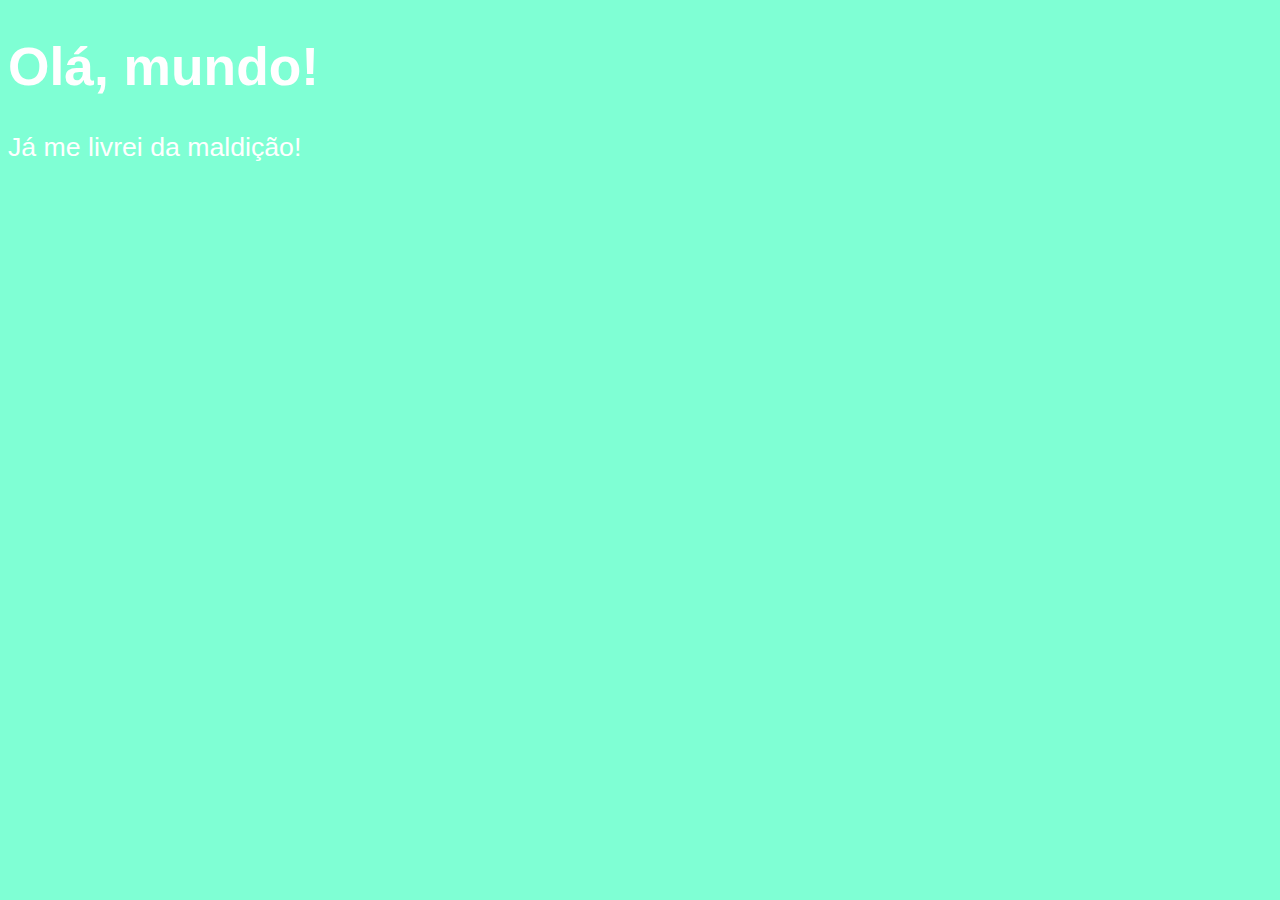
<file: Aula04/ex001.html>
<!DOCTYPE html>
<html lang="pt-br">
<head>
    <meta charset="UTF-8">
    <meta http-equiv="X-UA-Compatible" content="IE=edge">
    <meta name="viewport" content="width=device-width, initial-scale=1.0">
    <title>Site Menno</title>
    <style>
        body {
            background-color: aquamarine;
            color: white; 
            font: normal 20pt Arial;  

        }
    </style>
</head>
<body>
    <h1>Olá, mundo!</h1>
    <p>Já me livrei da maldição!</p>
    <script> 
        // Definindo alertas e prompts:
        window.alert('Bem-vindo Camarada!')
        window.confirm('Está curtindo JS?') 
        window.prompt('Qual é seu nome?')
        
    </script> 
</body>
</html>
</file>
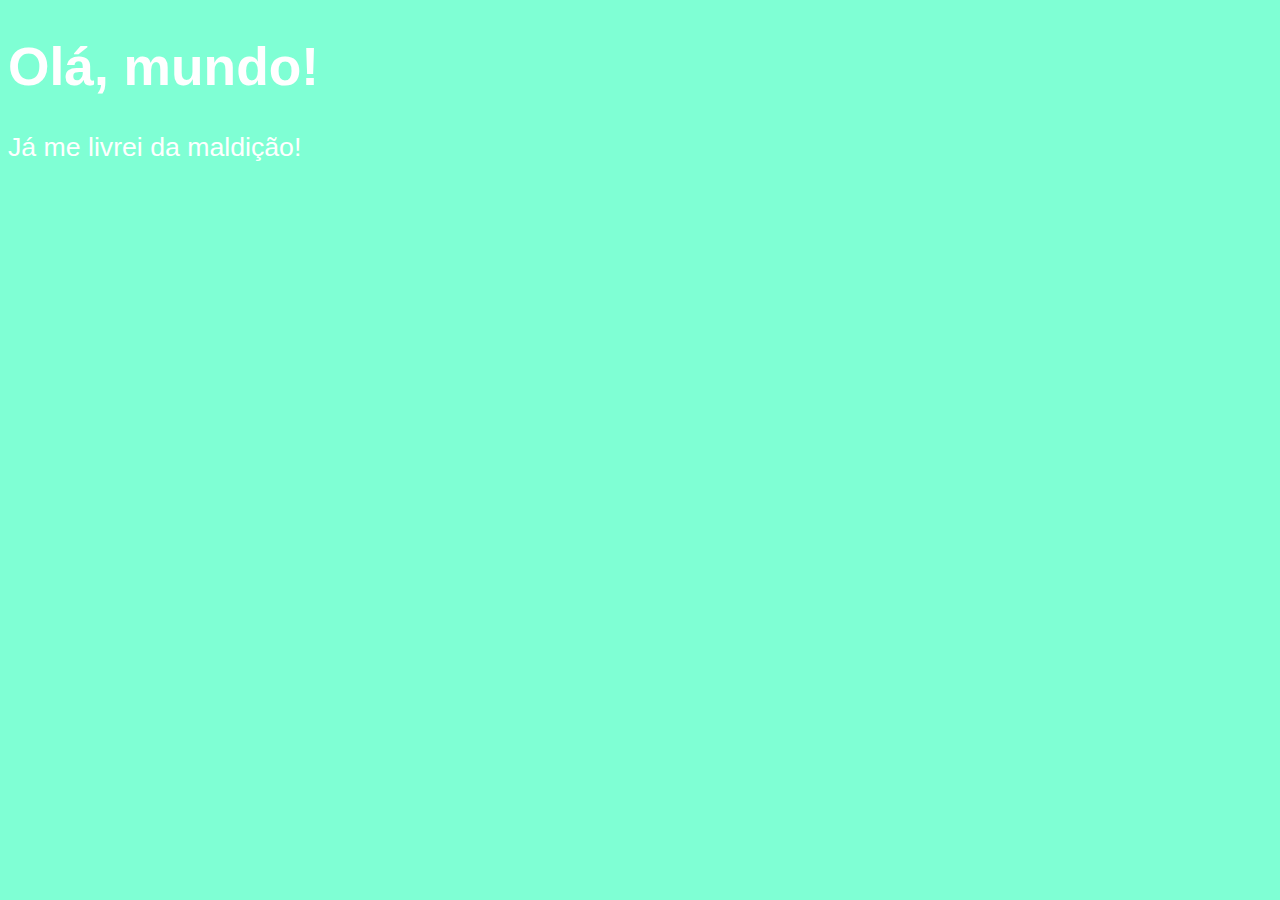
<file: Aula06/ex002.html>
<!DOCTYPE html>
<html lang="pt-br">
<head>
    <meta charset="UTF-8">
    <meta http-equiv="X-UA-Compatible" content="IE=edge">
    <meta name="viewport" content="width=device-width, initial-scale=1.0">
    <title>Site Menno</title>
    <style> /* comentário em css */
        body {
            background-color: aquamarine;
            color: white; 
            font: normal 20pt Arial;  

        }
    </style>
</head>
<body>
    <h1>Olá, mundo!</h1> <!--isso é um comentário Html<!-->
    <p>Já me livrei da maldição!</p>
    <script> 
        // Definindo alertas e prompts:
        var nome = window.prompt('Qual é seu nome?')
        window.alert('É um grande prazer ter conhecer,' + nome + "!") //Concatenação
    </script> 
</body>
</html>
</file>
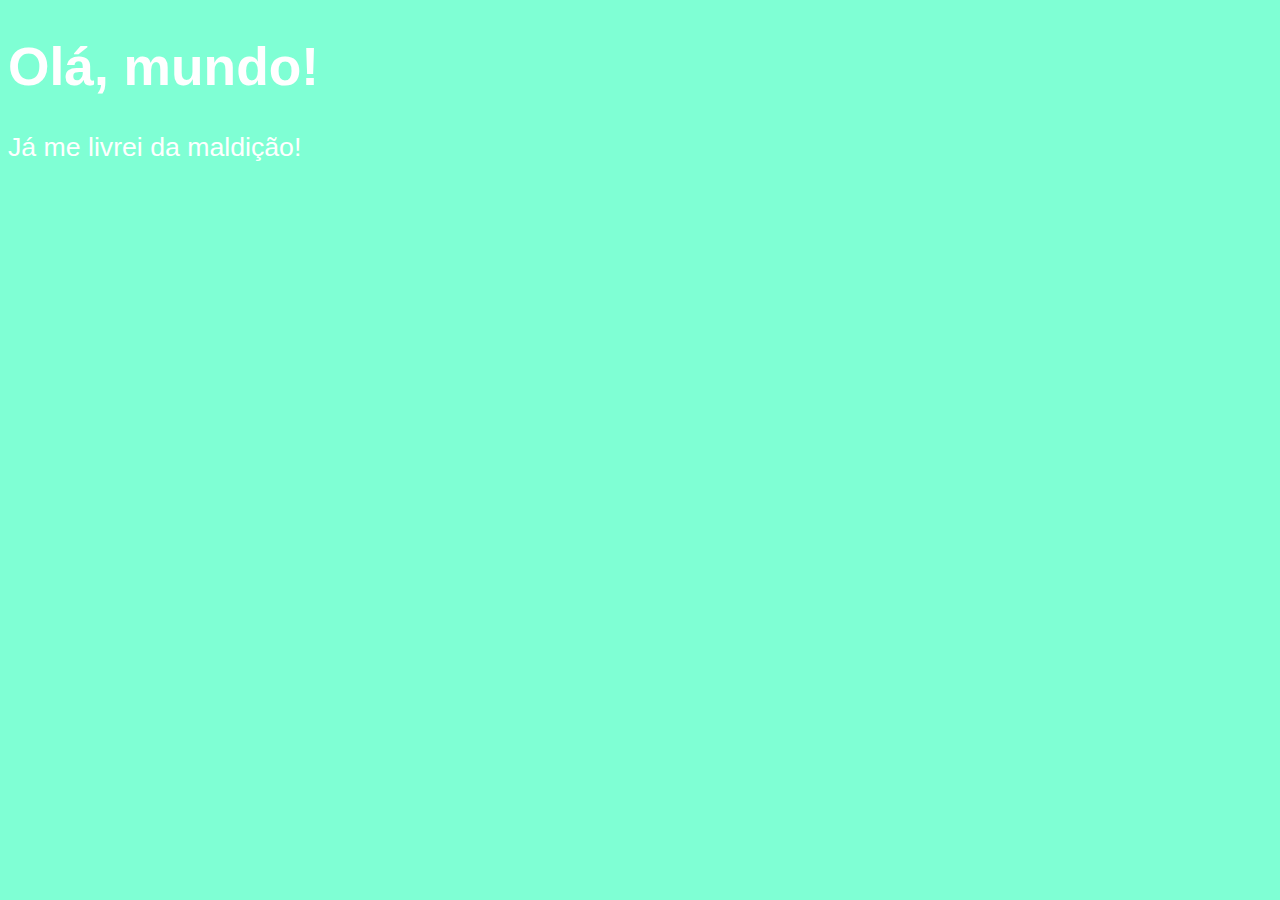
<file: Aula06/ex003.html>
<!DOCTYPE html>
<html lang="pt-br">
<head>
    <meta charset="UTF-8">
    <meta http-equiv="X-UA-Compatible" content="IE=edge">
    <meta name="viewport" content="width=device-width, initial-scale=1.0">
    <title>Site Menno</title>
    <style> /* comentário em css */
        body {
            background-color: aquamarine;
            color: white; 
            font: normal 20pt Arial;  

        }
    </style>
</head>
<body>
    <h1>Olá, mundo!</h1> <!--isso é um comentário Html<!-->
    <p>Já me livrei da maldição!</p>
    <script> 
        // Definindo alertas e prompts:
        var n1 = Number(window.prompt('Digite um número: ')) //Converteu num em string.
        var n2 = Number(window.prompt('Digite outro número: ')) //Converteu num em string.
        var s = n1 + n2
        window.alert(`A soma dos valores ${n1} e ${n2} é igual a: ${s}`) 
        // number + number = adição
        // string + string = concatenação
    </script> 
</body>
</html>
</file>
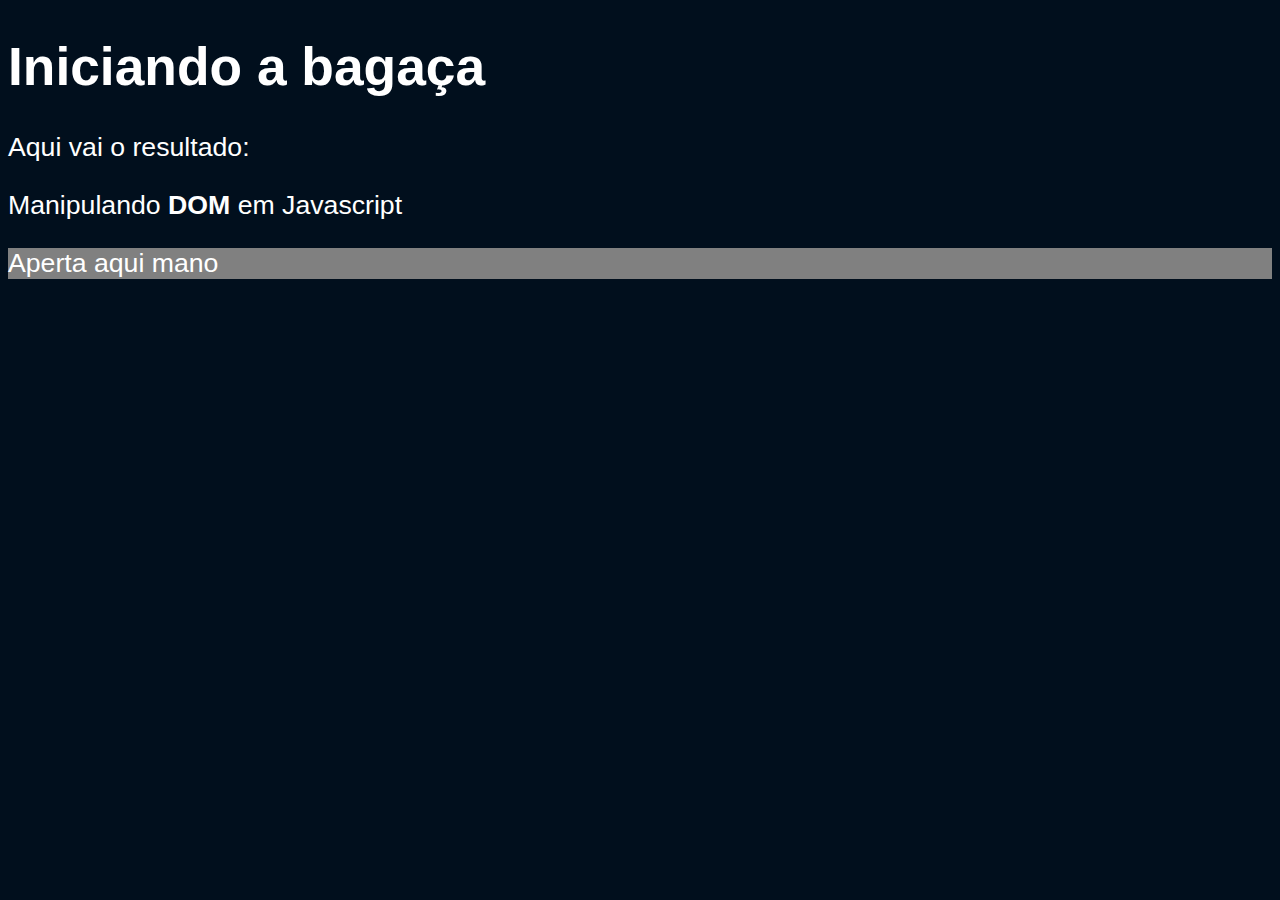
<file: Aula09/ex005.html>
<!DOCTYPE html>
<html lang="en">
<head>
    <meta charset="UTF-8">
    <meta http-equiv="X-UA-Compatible" content="IE=edge">
    <meta name="viewport" content="width=device-width, initial-scale=1.0">
    <title>Aula sobre DOM</title>
    <style>
        body{
            background: rgb(1, 15, 29);
            color: white;
            font: normal 20pt arial;
        } 
    </style>
</head>
<body>
    <h1>Iniciando a bagaça</h1>
    <p>Aqui vai o resultado: </p>
    <p>Manipulando <strong>DOM</strong> em Javascript</p>
    <div class='msg'> Aperta aqui mano</div>
    <script>
        var corpo = window.document.body
      var p1 = window.document.getElementsByTagName('p')[1]
      
      /* 
      window.document.write('Está escrito assim: ' + p1.innerText)
      var d = window.document.getElementById('msg')
      d.style.background = "red"
      d.innerText = 'AlphaTauri' 
      */
       var lt = window.document.querySelector('div.msg')
       lt.style.background = 'grey'
      

    </script>
</body>
</html>
</file>
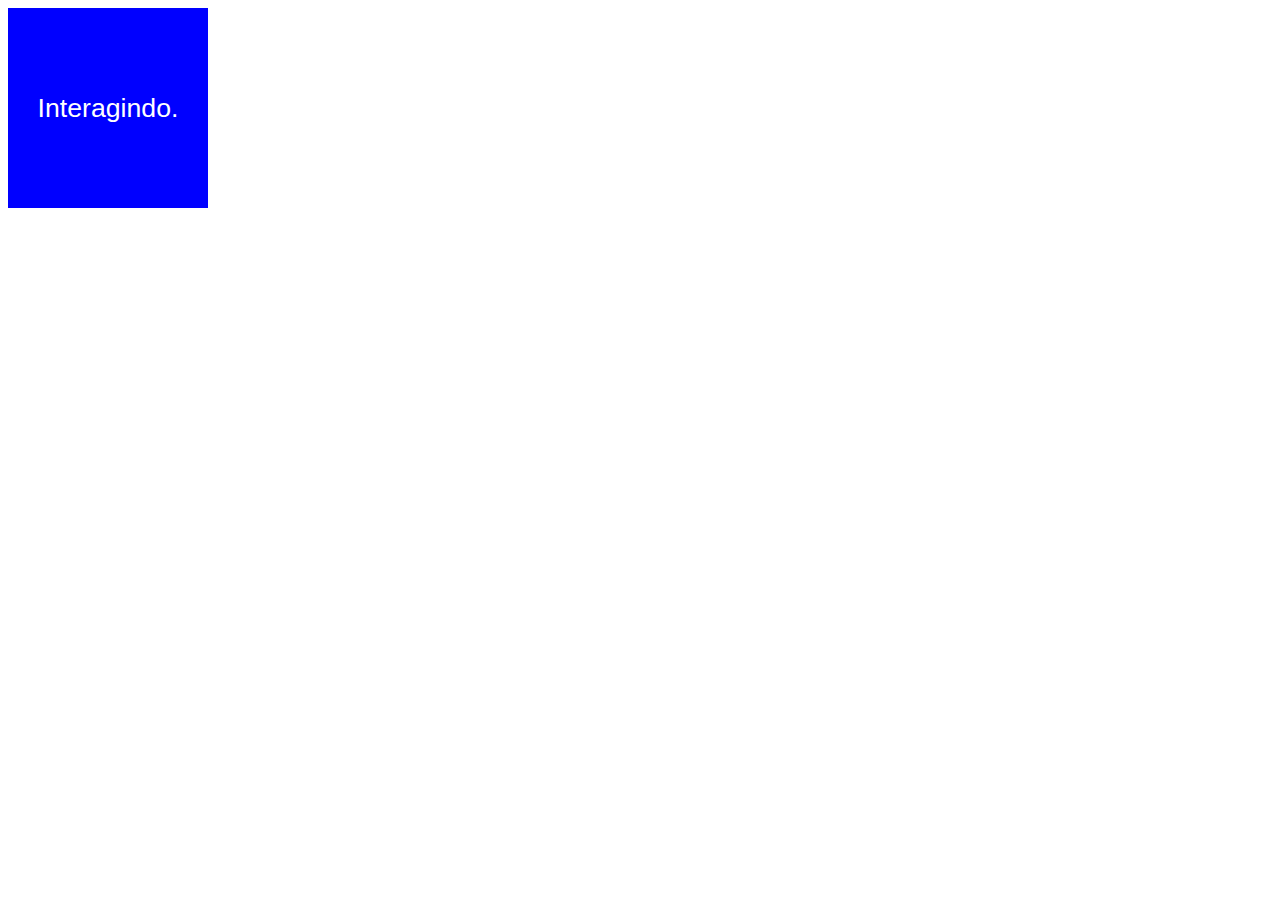
<file: Aula10/ex006.html>
<!DOCTYPE html>
<html lang="en">
<head>
    <meta charset="UTF-8">
    <meta http-equiv="X-UA-Compatible" content="IE=edge">
    <meta name="viewport" content="width=device-width, initial-scale=1.0">
    <title>Eventos DOM</title>
    <style>
        div#area {
            font: normal 20pt arial;
            background: blue;
            color: white;
            width: 200px;
            height: 200px;
            line-height: 200px;
            text-align: center;
        }

    </style>
</head>
<body>
    <div id ='area'> 
        Interagindo.
    </div>
    
    <script>
        
        var a = window.document.getElementById('area')
        a.addEventListener('click', clicar)
        a.addEventListener('mouseenter', entrar)
        a.addEventListener('mouseout', sair)

        function clicar() {
           a.innerText = "Clicou!"
           a.style.background = "red"
        }
        function entrar() {
           a.innerText = "Entrou!"
           a.style.background = "grey"
        }
        function sair() {
           a.innerText = "Saiu!" 
           a.style.background = "green"
        }


    </script>

</body>
</html>
</file>
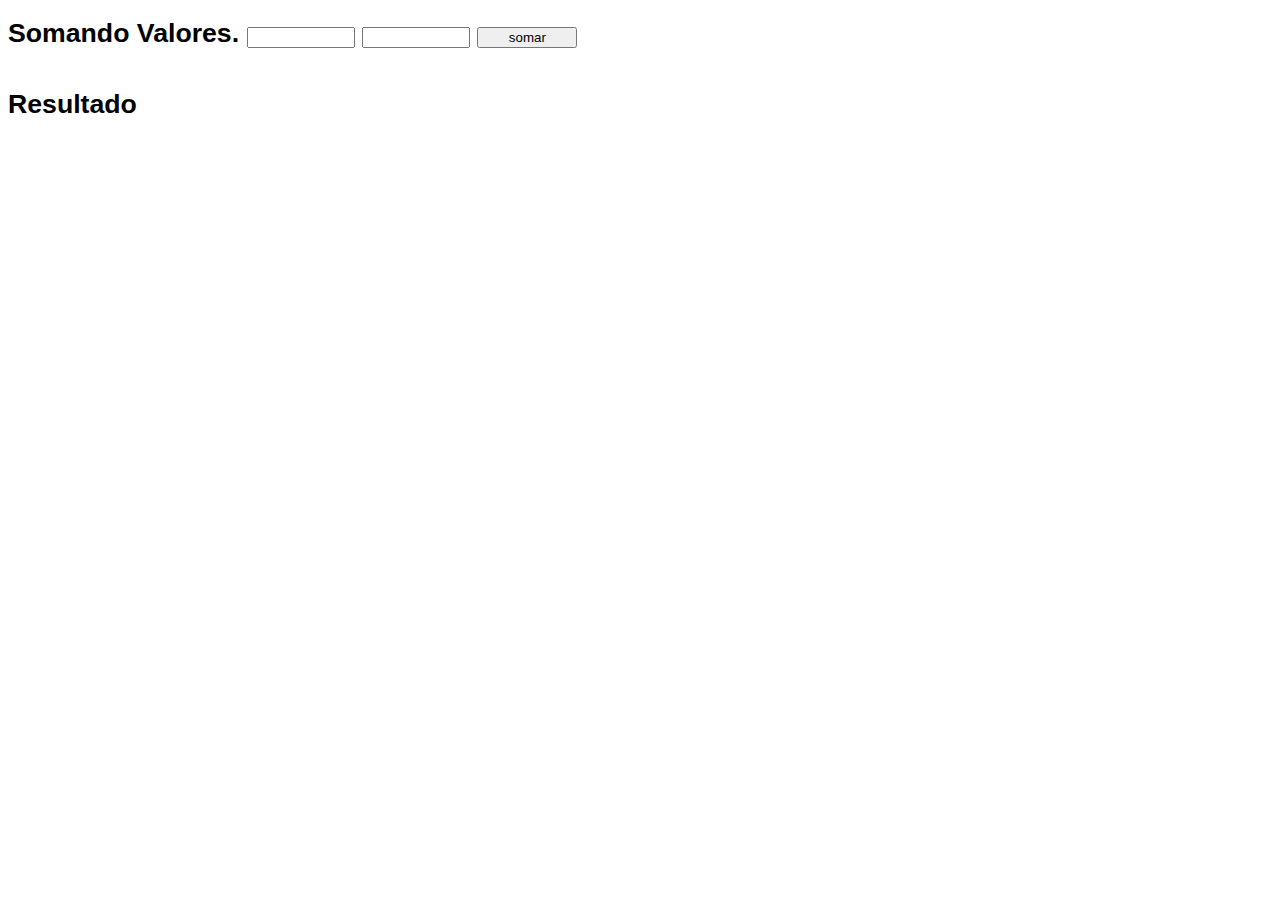
<file: Aula10/ex007.html>
<!DOCTYPE html>
<html lang="pt-br">
<head>
    <meta charset="UTF-8">
    <meta http-equiv="X-UA-Compatible" content="IE=edge">
    <meta name="viewport" content="width=device-width, initial-scale=1.0">
    <title>Operações Matemáticas</title>
    <style>
        body {
            font: normal 10pt arial;
        }
        input {
            font: normal 10pt arial;
            width: 100px;
        }
        div#res {
            margin-top: 40px;
        }
    </style>
</head>
<body>
    <h1>
        Somando Valores.
        <input type="number" name="txtn1" id="txtn1">
        <input type="number" name="txtn2" id="txtn2"> 
        <input type="button" value="somar" onclick="somar()">
        <div id="res"> Resultado </div>
        <script>
            function somar()  {
                var tn1 = window.document.getElementById('txtn1')
                var tn2 = window.document.querySelector('input#txtn2')
                var n1 = Number(tn1.value)
                var n2 = Number(tn2.value)
                var s = n1 + n2
                var res = window.document.getElementById('res')
                res.innerHTML = `A soma entre ${n1} e ${n2} é igual a ${s}.`
            }

        </script>
    
    
    </h1>
     
</body>
</html>
</file>
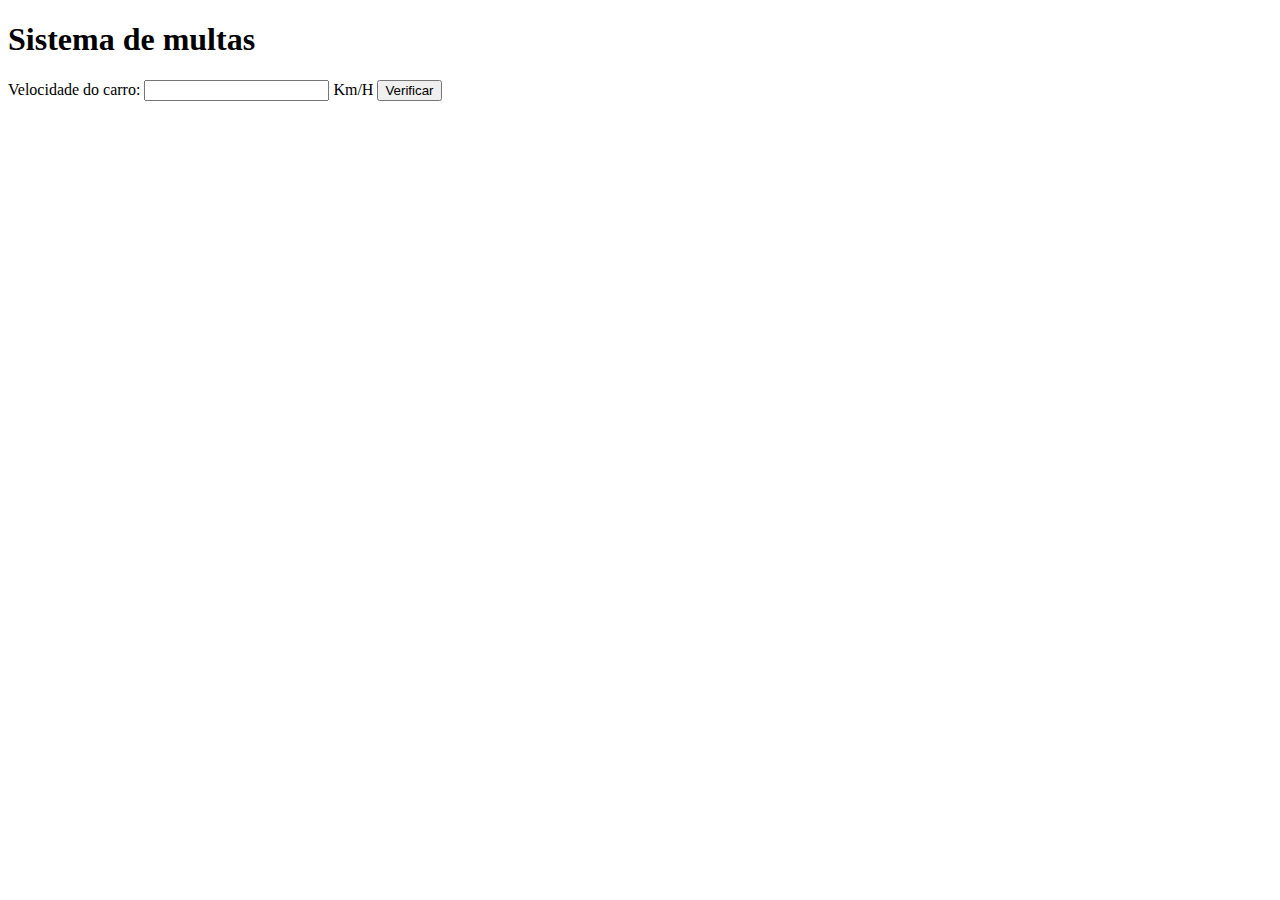
<file: Aula11/ex010.html>
<!DOCTYPE html>
<html lang="en">
<head>
    <meta charset="UTF-8">
    <meta http-equiv="X-UA-Compatible" content="IE=edge">
    <meta name="viewport" content="width=device-width, initial-scale=1.0">
    <title>Detran</title>
</head>
<body>
    <h1>Sistema de multas</h1>
    Velocidade do carro: <input type="number" name="txtvel" id="txtvel"> Km/H
    <input type="button" value="Verificar" onclick="calcular()">
    <div id="res">
    
    </div>
    <script>
        function calcular() {
            var txtv = window.document.querySelector('input#txtvel')
            var res = window.document.querySelector('div#res')
            var vel = Number(txtv.value)
            res.innerHTML = `<p>Sua velocidade atual é de <strong>${vel}KM/h</strong></p>`
            if (vel > 60) {
                res.innerHTML += '<p>Você foi <strong>MULTADO</strong> por excesso de velocidade!</p>'
            }

            res.innerHTML += '<p>Dirija com segurança!</p>'
    }
    </script>
</body>
</html>
</file>
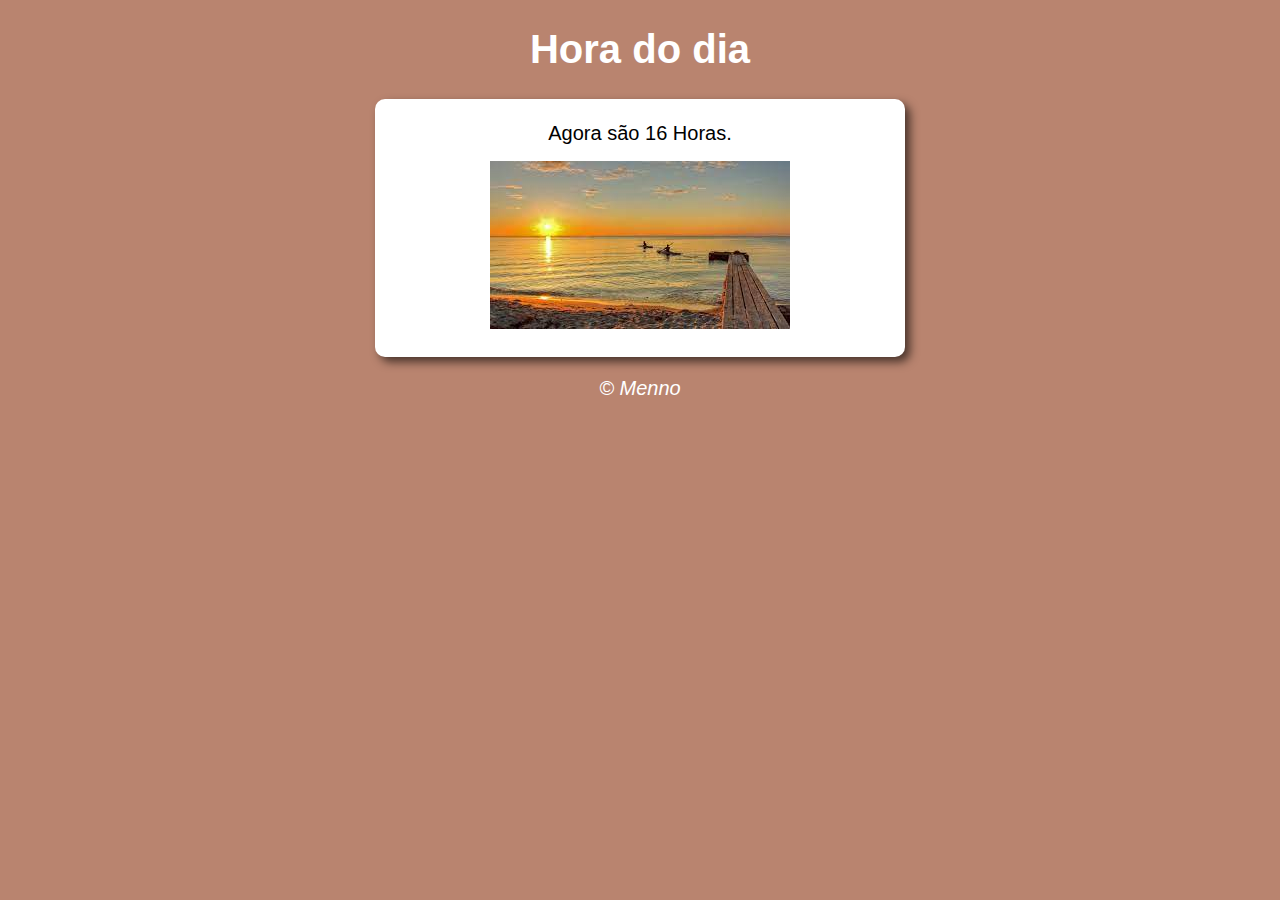
<file: Exe014/ex14.html>
<!DOCTYPE html>
<html lang="en">
<head>
    <meta charset="UTF-8">
    <meta http-equiv="X-UA-Compatible" content="IE=edge">
    <meta name="viewport" content="width=device-width, initial-scale=1.0">
    <title>Hora do dia.</title>
    <link rel="stylesheet" href="estilo14.css">
</head>

<body onload="carregar()">
    <header> 
        <h1>Hora do dia</h1>

    </header>
    <section>
       <div id="msg">
            Aqui vai aparecer a hora.
       </div>
       <div id="foto">
        <img id="img1" src="manha1.jpg" alt="foto de manhã">
            
       </div>
    </section>
    <footer>
        <script src="java14.js"></script>
        <p>
            &copy; Menno 
        </p>
    </footer>
</body>
</html>
</file>
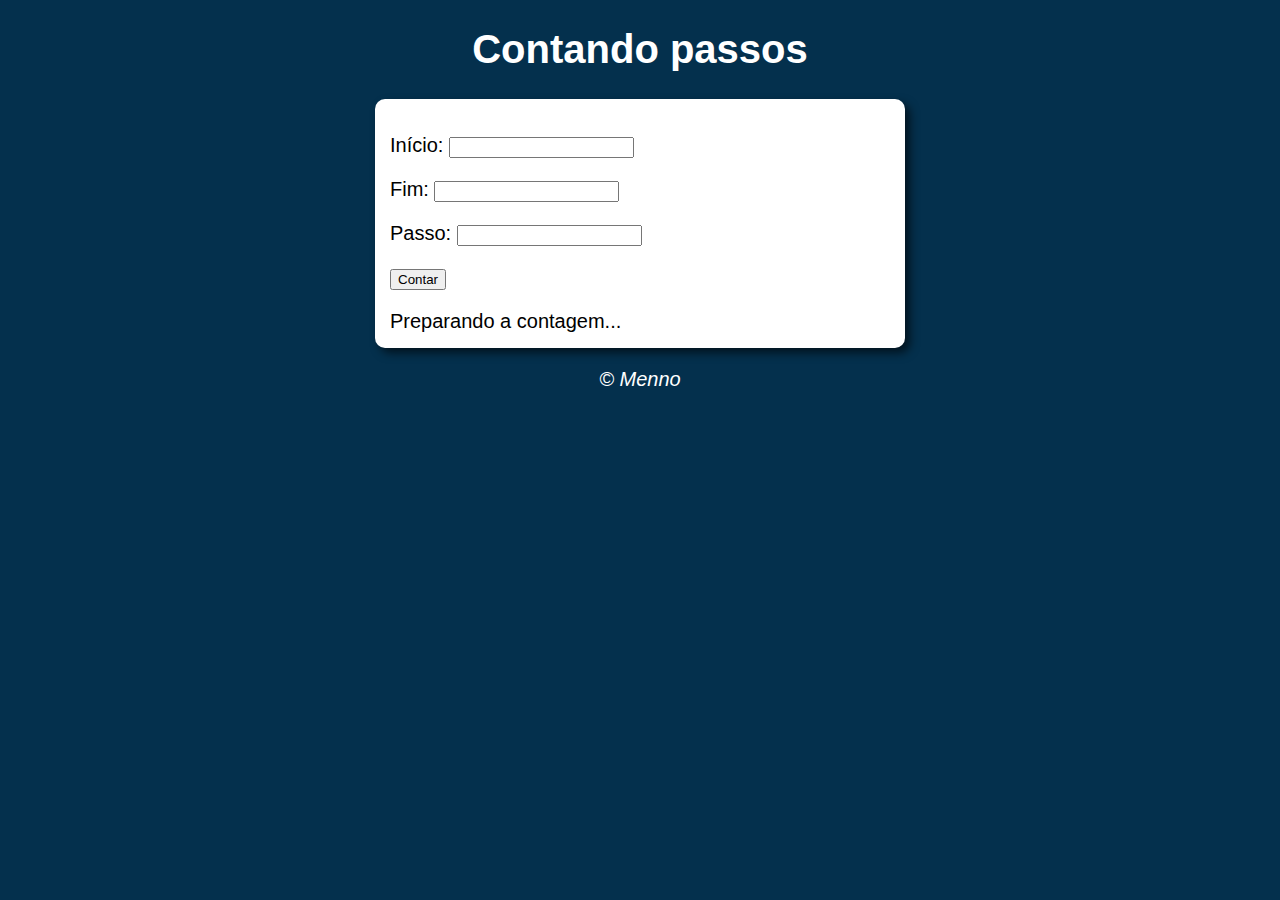
<file: Exe016/ex16.html>
<!DOCTYPE html>
<html lang="pt-BR">
<head>
    <meta charset="UTF-8">
    <meta http-equiv="X-UA-Compatible" content="IE=edge">
    <meta name="viewport" content="width=device-width, initial-scale=1.0">
    <title>Contador Com Emoji.</title>
    <link rel="stylesheet" href="estilo16.css">
</head>
<body>
    <header> 
        <h1>Contando passos</h1>
    </header>
    <section>
       <div id="dados">
            <p>Início: <input type="number" name="inicio" id="'txti"></p>
            <p>Fim: <input type="number" name="fim" id="txtf"></p>
            <p>Passo: <input type="number" name="passo" id="txtp"></p>
            <p><input type="button" value="Contar" onclick="contar()"></p>
       </div>
       <div id="res">
            Preparando a contagem...
       </div>
    </section>
    <footer>
        <p>&copy; Menno </p>
    </footer>
    <script src="java16.js"></script>
</body>
</html>
</file>
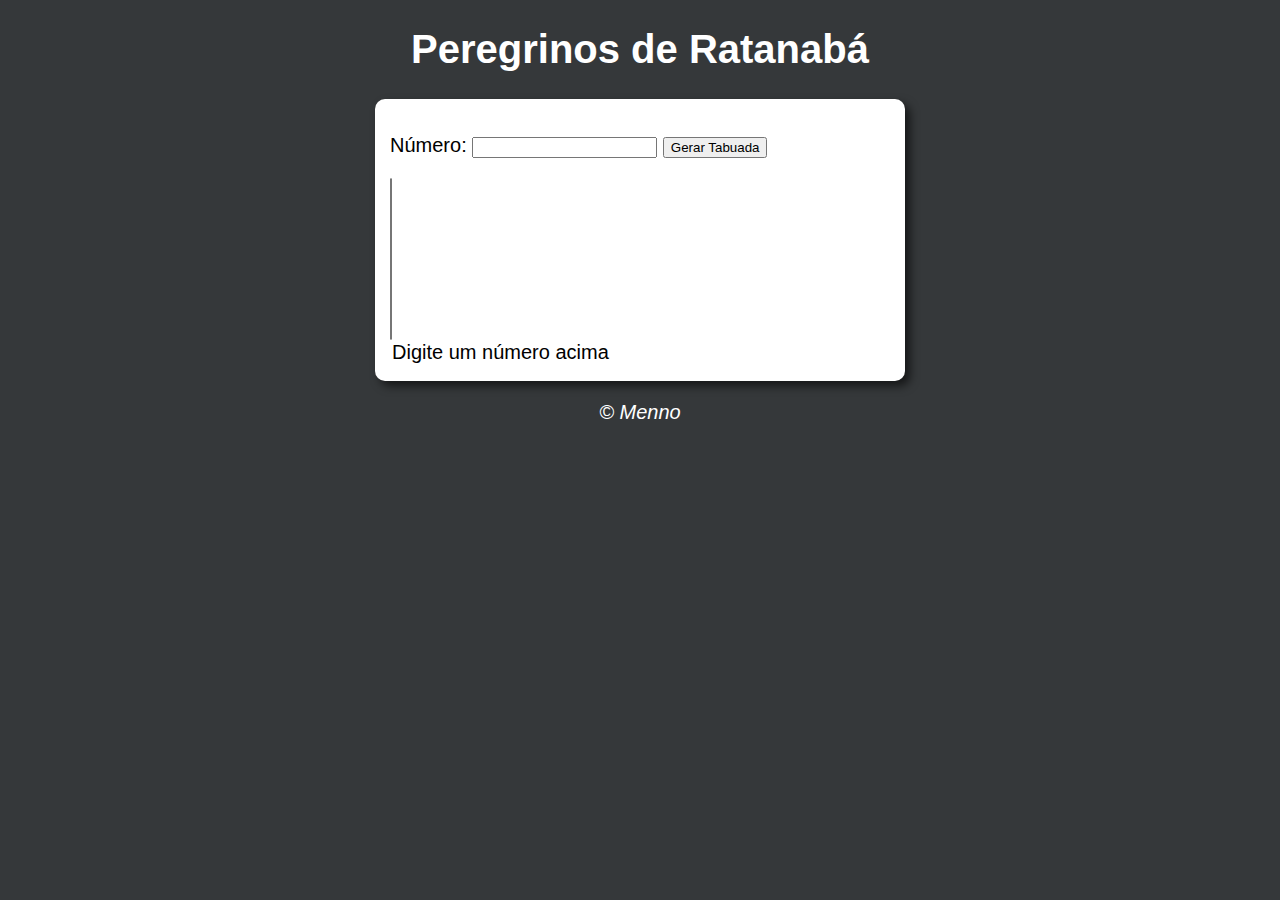
<file: Exe017/ex17.html>
<!DOCTYPE html>
<html lang="pt-BR">
<head>
    <meta charset="UTF-8">
    <meta http-equiv="X-UA-Compatible" content="IE=edge">
    <meta name="viewport" content="width=device-width, initial-scale=1.0">
    <title>Praticando Tabuada.</title>
    <link rel="stylesheet" href="estilo17.css">
</head>
<body>
    <header> 
        <h1>Peregrinos de Ratanabá</h1>

    </header>
    
    <section>
       <div>
            <p>Número: <input type="number" name="num" id="txtn">
            <input type="button" value="Gerar Tabuada" onclick="tabuada"></p> 
       </div>
       <div>
            <select name="tabuada" id="seltab" size="10"></select>
                <option>Digite um número acima</option>
       </div>
    </section>
    <footer>
        <p>
            &copy; Menno 
        </p>
    </footer>
    <script src="java17.js"></script>
</body>
</html>
</file>
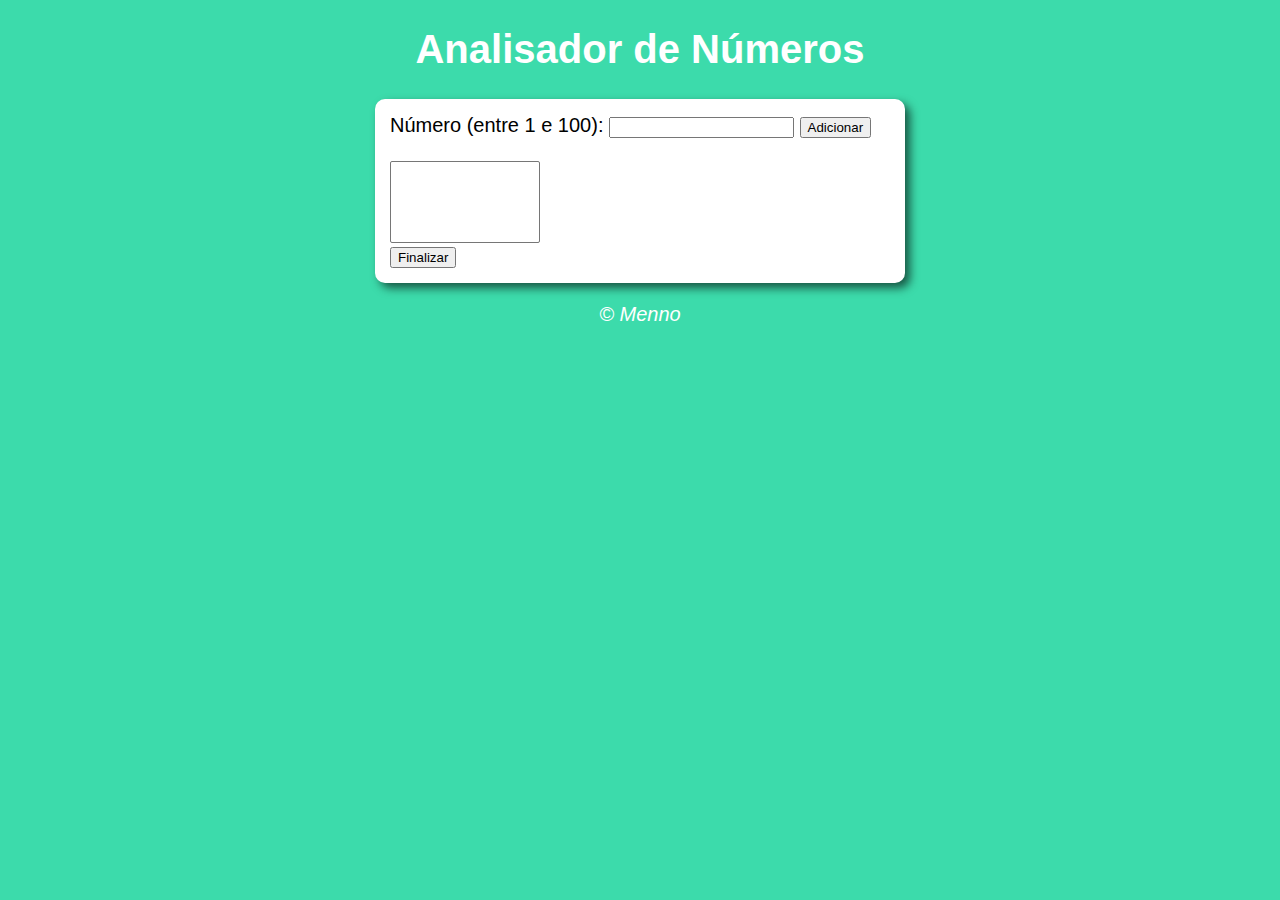
<file: Exe018/ex18.html>
<!DOCTYPE html>
<html lang="pt-BR">
<head>
    <meta charset="UTF-8">
    <meta http-equiv="X-UA-Compatible" content="IE=edge">
    <meta name="viewport" content="width=device-width, initial-scale=1.0">
    <title>Analisador de Números.</title>
    <link rel="stylesheet" href="estilo18.css">
</head>
<body>
    <header> 
        <h1>Analisador de Números</h1>

    </header>
    
    <section>
       <div>
            Número (entre 1 e 100):
            <input type="number"  name="fnum" id="fnum">
            <input type="button" value="Adicionar" onclick="adicionar()">
            <br><br><select name="flista" id="flista" size="5"></select>
            <br><input type="button" value="Finalizar" onclick="finalizar()">
       </div>
       <div id="res">

       </div>
    </section>
    <footer>
        <p>
            &copy; Menno 
        </p>
    </footer>
    <script src="java18.js"></script>
</body>
</html>
</file>
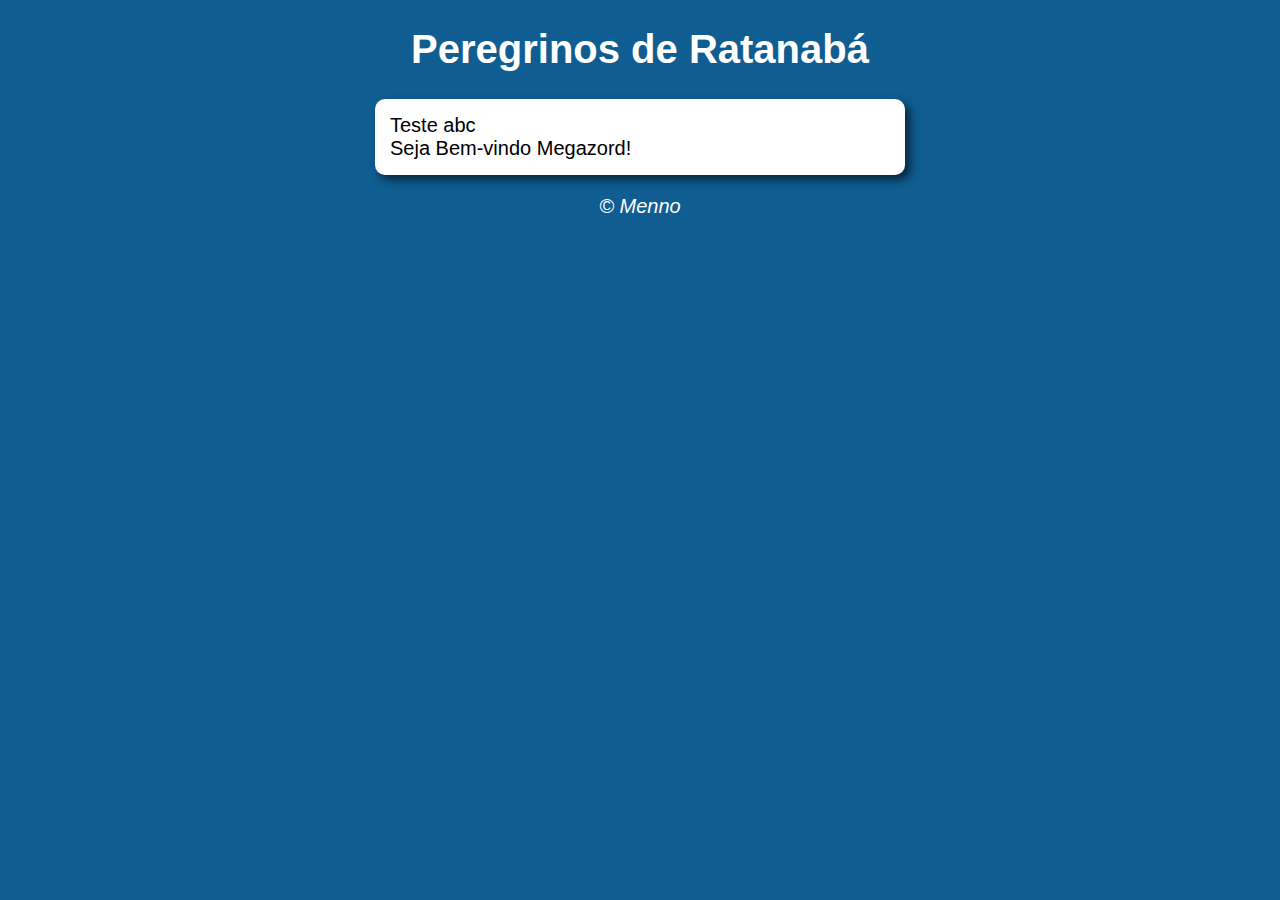
<file: Exe012/Modelo/ex12.html>
<!DOCTYPE html>
<html lang="en">
<head>
    <meta charset="UTF-8">
    <meta http-equiv="X-UA-Compatible" content="IE=edge">
    <meta name="viewport" content="width=device-width, initial-scale=1.0">
    <title>Guanapeida-Guanavara.</title>
    <link rel="stylesheet" href="estilo12.css">
</head>
<body>
    <header> 
        <h1>Peregrinos de Ratanabá</h1>

    </header>
    
    <section>
       <div>
            Teste abc
       </div>
       <div>
            Seja Bem-vindo Megazord!
       </div>
    </section>
    <footer>
        <script src="java12.js"></script>
        <p>
            &copy; Menno 
        </p>
    </footer>
</body>
</html>
</file>
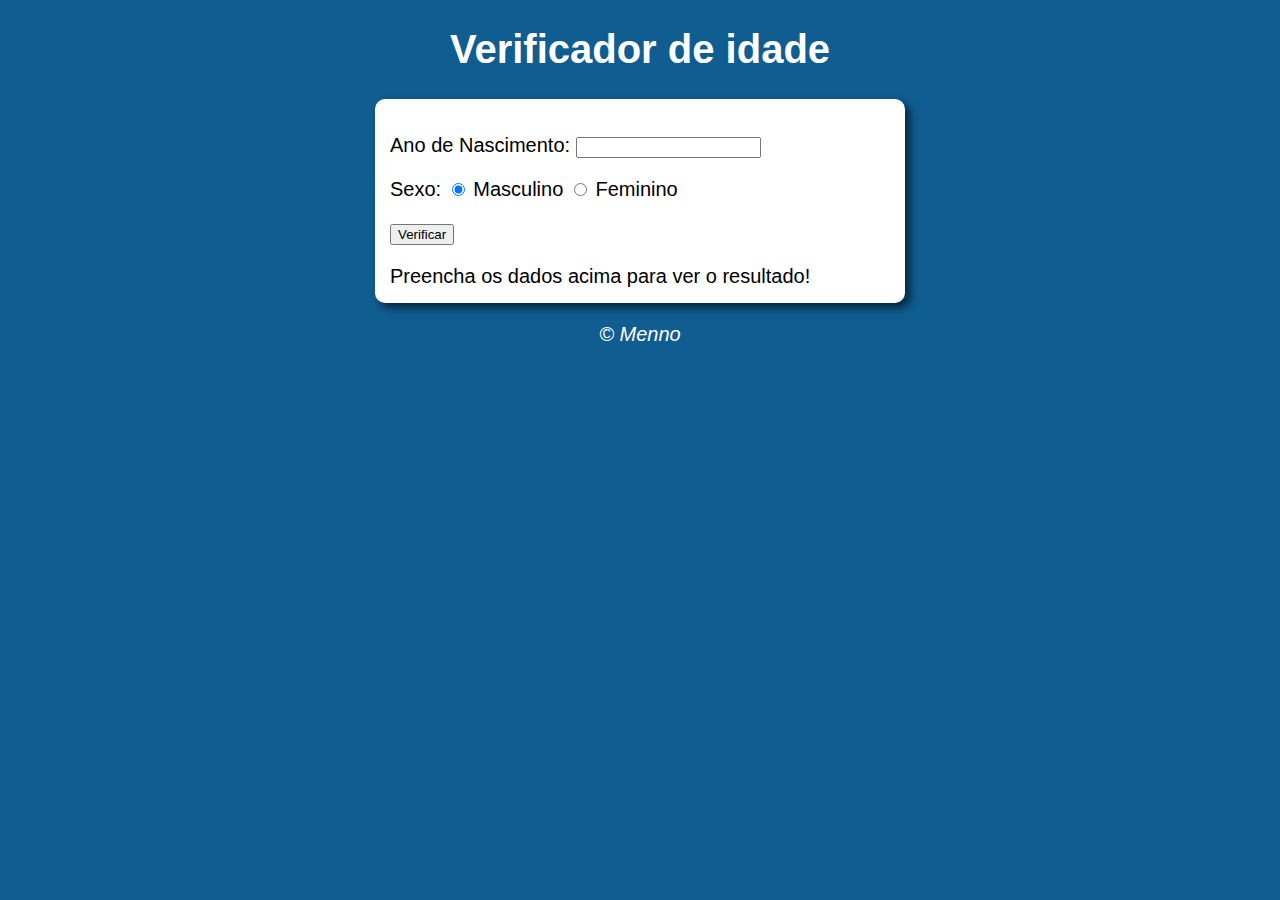
<file: Exe015/Ex015/ex015.html>
<!DOCTYPE html>
<html lang="en">
<head>
    <meta charset="UTF-8">
    <meta http-equiv="X-UA-Compatible" content="IE=edge">
    <meta name="viewport" content="width=device-width, initial-scale=1.0">
    <title>Verificado de idade.</title>
    <link rel="stylesheet" href="estilo15.css">
</head>
<body>
    <header> 
        <h1>Verificador de idade</h1>

    </header>
    
    <section>
       <div>
            <p>Ano de Nascimento:
                <input type="number" name="txtano" id="txtano" min="0">
            </p>
            <p>Sexo:
                <input type="radio" name="radsex" id="'mas" checked>
                <label for="mas">Masculino</label>
                <input type="radio" name="radsex" id="fem">
                <label for="fem">Feminino</label>
            </p>
            <p>
                <input type="button" value="Verificar" onclick="verificar()">
            </p>
       </div>
       <div id="res">
            Preencha os dados acima para ver o resultado!
       </div>
    </section>
    <footer>
        <p>
            &copy; Menno 
        </p>
    </footer>
    <script src="java15.js"></script>
</body>
</html>
</file>
<file: Exe014/estilo14.css>
body {
    background: rgb(16, 93, 145);
    font: normal 15pt Arial; 
}

header {
    color: white;
    text-align: center;
}

section {
    background: white;
    border-radius: 10px;
    padding: 15px;
    width: 500px;
    margin: auto;
    box-shadow: 5px 5px 10px rgba(0, 0, 0, 0.603);
    

}
div {
    text-align: center;
    padding: 8px;
}

footer {
    color: white;
    text-align: center;
    font-style: italic;
}
</file>
<file: Exe016/estilo16.css>
body {
    background: rgb(4, 48, 77);
    font: normal 15pt Arial; 
}

header {
    color: white;
    text-align: center;
}

section {
    background: white;
    border-radius: 10px;
    padding: 15px;
    width: 500px;
    margin: auto;
    box-shadow: 5px 5px 10px rgba(0, 0, 0, 0.603);
    

}

footer {
    color: white;
    text-align: center;
    font-style: italic;
}
</file>
<file: Exe017/estilo17.css>
body {
    background: rgb(53, 56, 58);
    font: normal 15pt Arial; 
}

header {
    color: white;
    text-align: center;
}

section {
    background: white;
    border-radius: 10px;
    padding: 15px;
    width: 500px;
    margin: auto;
    box-shadow: 5px 5px 10px rgba(0, 0, 0, 0.603);
    

}

footer {
    color: white;
    text-align: center;
    font-style: italic;
}
</file>
<file: Exe018/estilo18.css>
body {
    background: rgba(21, 212, 155, 0.836);
    font: normal 15pt Arial; 
}

header {
    color: white;
    text-align: center;
}

section {
    background: white;
    border-radius: 10px;
    padding: 15px;
    width: 500px;
    margin: auto;
    box-shadow: 5px 5px 10px rgba(0, 0, 0, 0.603);
    

}

select#flista {
    width: 150px;
}

footer {
    color: white;
    text-align: center;
    font-style: italic;
}
</file>
<file: Exe012/Modelo/estilo12.css>
body {
    background: rgb(16, 93, 145);
    font: normal 15pt Arial; 
}

header {
    color: white;
    text-align: center;
}

section {
    background: white;
    border-radius: 10px;
    padding: 15px;
    width: 500px;
    margin: auto;
    box-shadow: 5px 5px 10px rgba(0, 0, 0, 0.603);
    

}

footer {
    color: white;
    text-align: center;
    font-style: italic;
}
</file>
<file: Exe015/Ex015/estilo15.css>
body {
    background: rgb(16, 93, 145);
    font: normal 15pt Arial; 
}

header {
    color: white;
    text-align: center;
}

section {
    background: white;
    border-radius: 10px;
    padding: 15px;
    width: 500px;
    margin: auto;
    box-shadow: 5px 5px 10px rgba(0, 0, 0, 0.603);
    

}

footer {
    color: white;
    text-align: center;
    font-style: italic;
}
</file>
